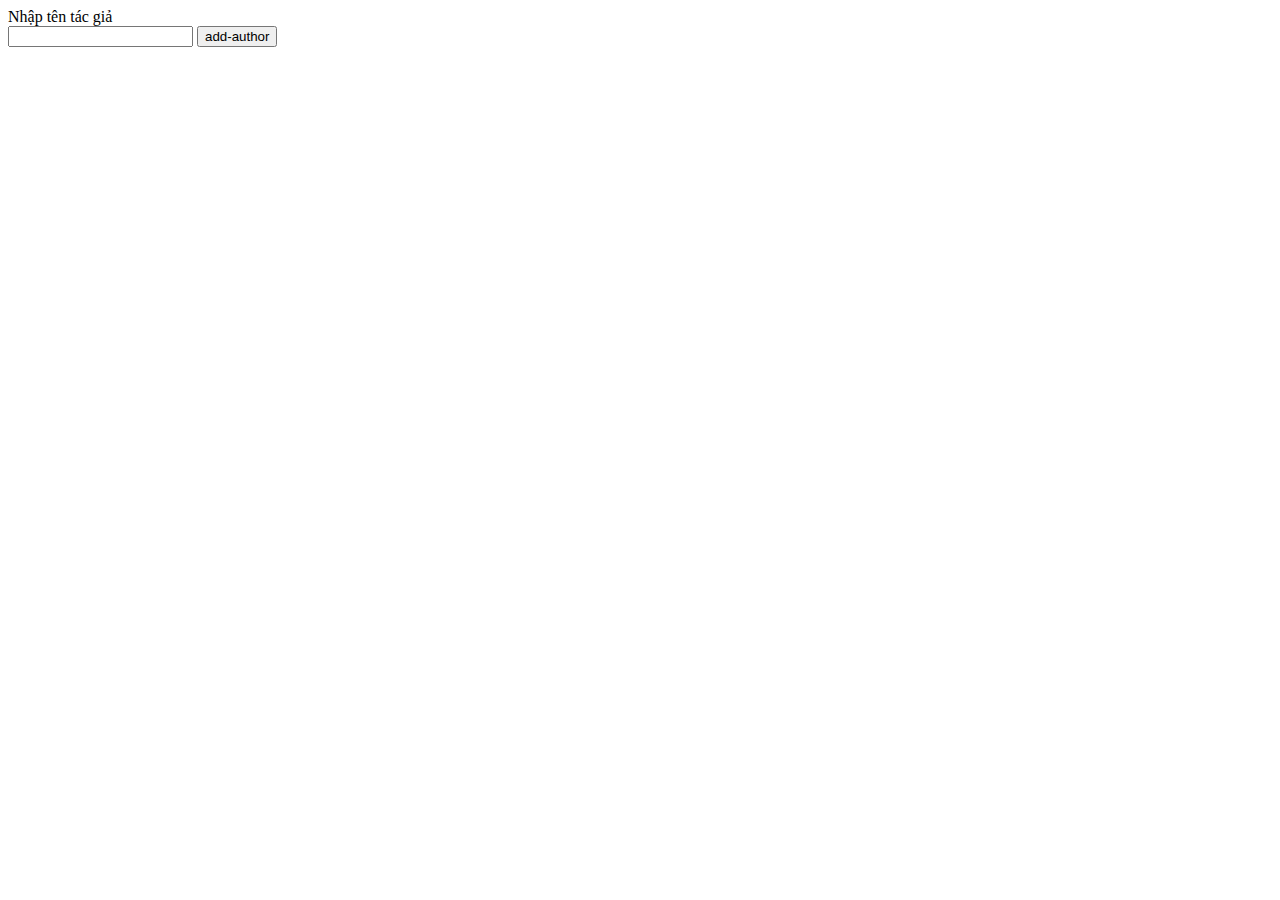
<file: BookStore/src/main/resources/templates/author/addAuthor.html>
<!DOCTYPE html>
<html>
<head>
<meta charset="UTF-8">
<title>Insert title here</title>
</head>
<body>

<form th:action="@{/add-author}" method="POST" th:object="${author}">
	<input type="hidden" th:field="*{id_author}" />
	<div>Nhập tên tác giả</div>
	<input type="text" th:field="*{name_author}" />
	<input type="submit" value="add-author" />
</form>

</body>
</html>
</file>
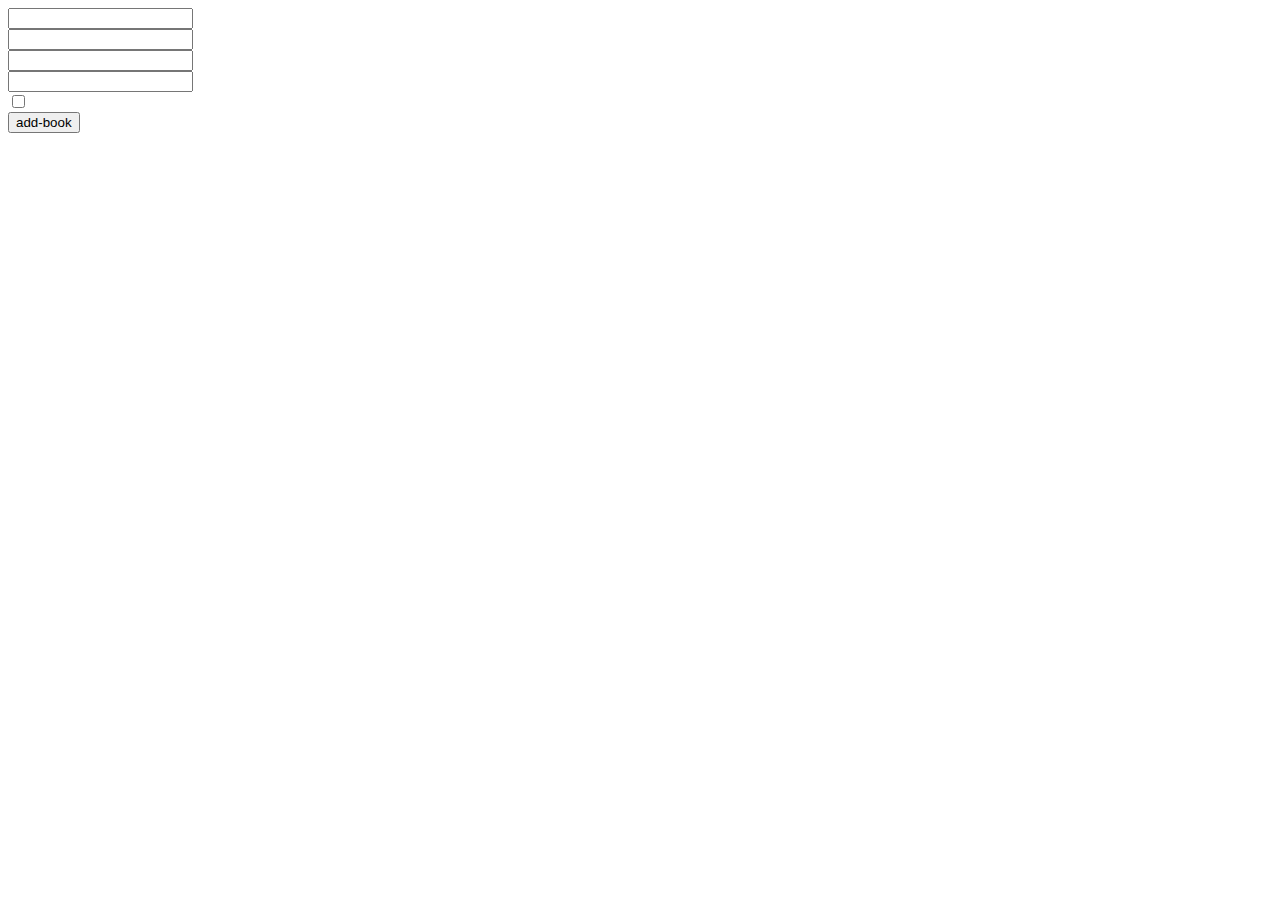
<file: BookStore/src/main/resources/templates/book/addBook.html>
<!DOCTYPE html>
<html>
<head>
<meta charset="UTF-8">
<title th:text="#{book.add}"></title>
</head>
<body>
	<form th:action="@{/add-book}" method="POST" th:object="${book}">
		<div th:text="#{book.name}"></div>
		<input type="text" name="name_book" />
		<div th:text="#{book.price}"></div>
		<input type="text" name="price_book" />
		<div th:text="#{book.category}"></div>
		<input type="text" name="category_book" />
		<div th:text="#{book.number}"></div>
		<input type="text" name="number_book" />
		<div th:text="#{book.author}"></div>
		<div th:each="author:${authors}">
			<input type="checkbox" th:text="${author.name_author}" name="author" th:value="${author.id_author}"/>
		</div>
		<input type="submit" value="add-book" />
	</form>
</body>
</html>
</file>
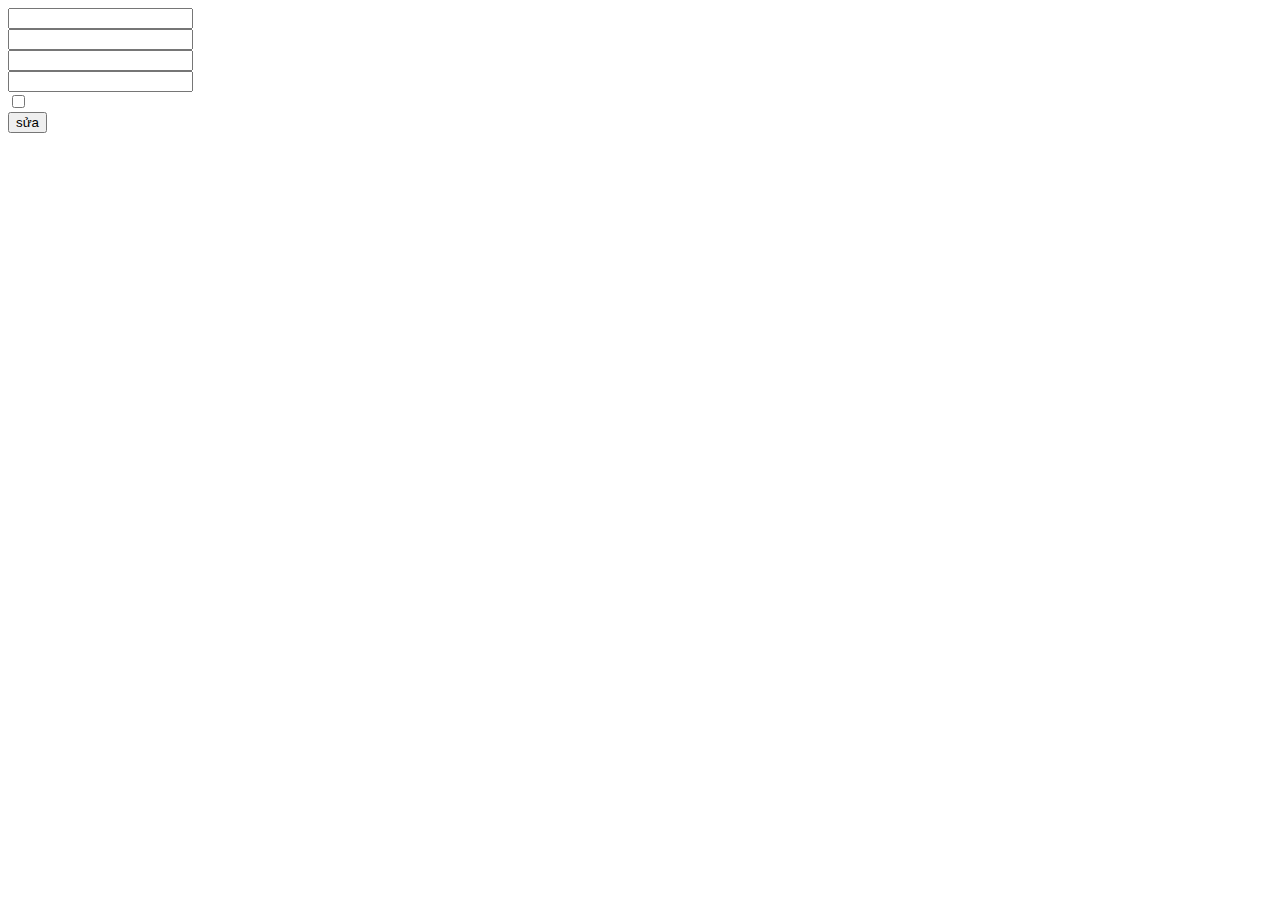
<file: BookStore/src/main/resources/templates/book/editBook.html>
<!DOCTYPE html>
<html>
<head>
<meta charset="UTF-8">
<title>Insert title here</title>
</head>
<body>
	<form th:action="@{/edit-book/{id}(id=*{id_book})}" method="POST"
		th:object="${book}">
		<div th:text="#{book.name}"></div>
		<input th:field="*{name_book}" />
		<div th:text="#{book.price}"></div>
		<input th:field="*{price_book}" />
		<div th:text="#{book.category}"></div>
		<input th:field="*{category_book}" />
		<div th:text="#{book.number}"></div>
		<input th:field="*{number_book}" />
		<div th:text="#{book.author}"></div>
		<div th:each="authorDTO:${authorDTOs}">

			<div th:each="bAuthorDTO : *{authorDTOs}">
				<input  type="checkbox" th:text="${authorDTO.name_author}"
					name="authorDTO" th:value="${authorDTO.id_author}"
					th:if="${bAuthorDTO.id_author} == ${authorDTO.id_author}"
					th:checked="checked"
					
					 />
			</div>

			<!--  -->
		</div>
		<input type="hidden" th:field="*{flag_delete}" /> <input
			type="submit" value="sửa" />
	</form>
</body>
</html>
</file>
